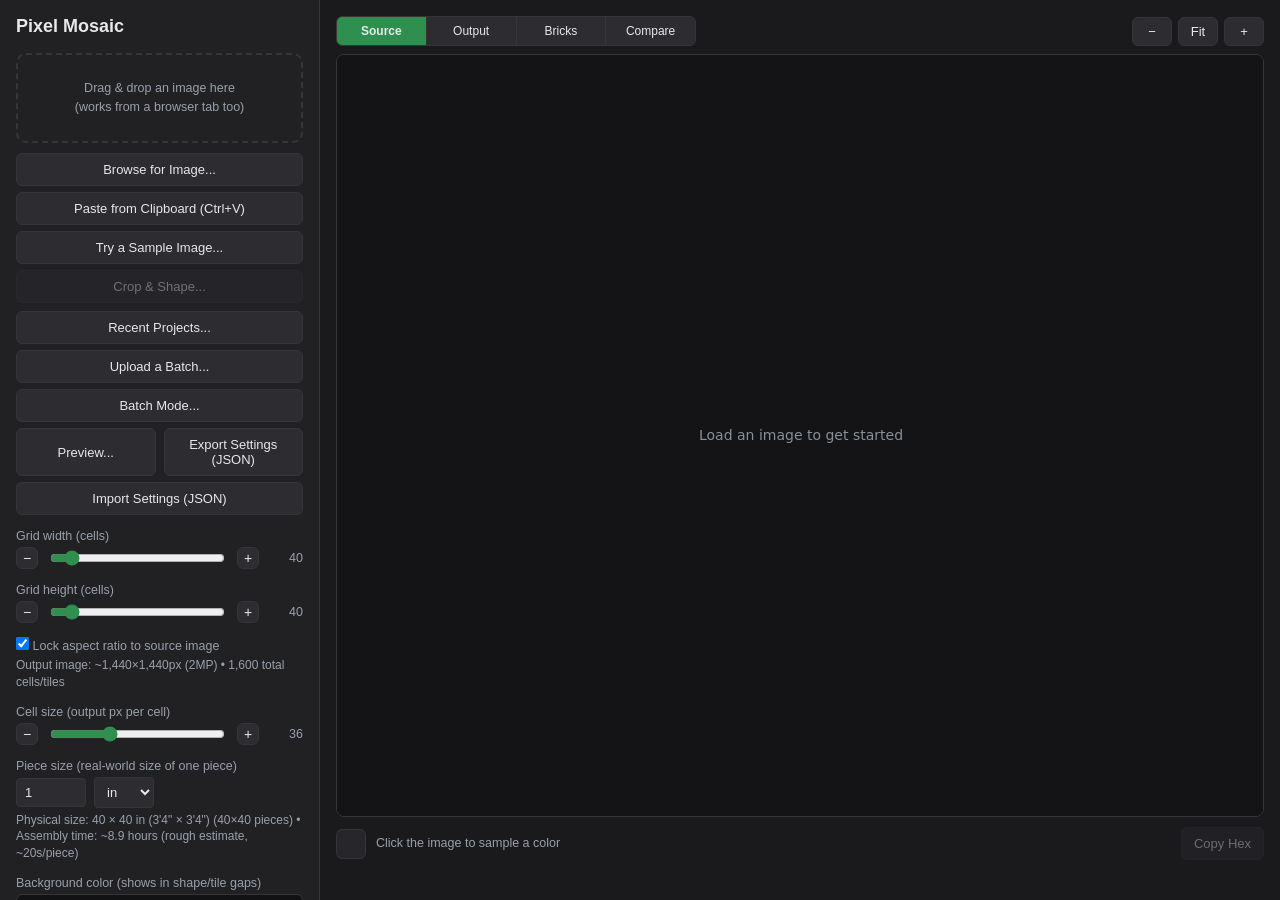
<file: index.html>
<!DOCTYPE html>
<html lang="en">
<head>
<meta charset="UTF-8">
<meta name="viewport" content="width=device-width, initial-scale=1.0">
<title>Pixel Mosaic Generator &mdash; Dadoo Labs</title>
<link rel="icon" type="image/png" href="favicon.png">
<link rel="apple-touch-icon" href="apple-touch-icon.png">
<link rel="stylesheet" href="css/style.css">
</head>
<body>
<div id="app">

  <aside id="panel">
    <h1>Pixel Mosaic</h1>

    <section class="drop-zone" id="dropZone">
      <p id="dropLabel">Drag &amp; drop an image here<br>(works from a browser tab too)</p>
    </section>
    <div class="button-row">
      <button id="browseBtn">Browse for Image...</button>
    </div>
    <div class="button-row">
      <button id="pasteBtn">Paste from Clipboard (Ctrl+V)</button>
    </div>
    <div class="button-row">
      <button id="sampleImageBtn">Try a Sample Image...</button>
    </div>
    <input type="file" id="fileInput" accept="image/*" hidden>

    <div class="button-row">
      <button id="cropShapeBtn" disabled>Crop &amp; Shape...</button>
    </div>
    <p class="hint" id="cropShapeSummary"></p>

    <div class="button-row">
      <button id="recentProjectsBtn">Recent Projects...</button>
    </div>
    <div class="button-row">
      <button id="batchUploadBtn">Upload a Batch...</button>
    </div>
    <input type="file" id="batchFileInput" accept="image/*" multiple hidden>
    <div class="button-row">
      <button id="batchModeBtn">Batch Mode...</button>
    </div>

    <div class="button-row two-up">
      <button id="previewSettingsBtn">Preview...</button>
      <button id="exportSettingsBtn">Export Settings (JSON)</button>
    </div>
    <div class="button-row"><button id="importSettingsBtn">Import Settings (JSON)</button></div>
    <input type="file" id="settingsFileInput" accept="application/json,.json" hidden>

    <!-- Grid width/height (in cells) drive Classic/Adaptive/Dice. Rubik's
         Cube mode sizes itself in cube units instead (see #rubiksPanel), so
         this whole block is hidden while that mode is selected. -->
    <div id="sharedGridSizeControls">
      <label for="gridWidth">Grid width (cells)</label>
      <div class="slider-row"><input type="range" id="gridWidth" min="4" max="400" value="40"><span class="slider-val" id="gridWidthVal">40</span></div>

      <label for="gridHeight">Grid height (cells)</label>
      <div class="slider-row"><input type="range" id="gridHeight" min="4" max="400" value="40"><span class="slider-val" id="gridHeightVal">40</span></div>

      <label class="checkbox-label"><input type="checkbox" id="lockAspect" checked> Lock aspect ratio to source image</label>
      <p class="hint" id="sizeEstimate"></p>
    </div>

    <!-- Cell size & background color -- shared by all 3 layout modes. Grid
         width/height above are shared too: for Adaptive they're the finest
         possible tile resolution; for Dice they're the die grid. -->
    <label for="cellSize">Cell size (output px per cell)</label>
    <div class="slider-row"><input type="range" id="cellSize" min="10" max="90" value="36"><span class="slider-val" id="cellSizeVal">36</span></div>

    <!-- Piece size -- real-world size of one physical piece (a cell in
         every mode except Rubik's Cube, where it's one whole cube). Purely
         informational: shows the finished object's total physical size,
         has no effect on rendering. -->
    <label for="pieceSize">Piece size <span class="hint-inline">(real-world size of one piece)</span></label>
    <div class="piece-size-row">
      <input type="number" id="pieceSize" min="0" step="0.01" value="1">
      <select id="pieceSizeUnit">
        <option value="in">in</option>
        <option value="mm">mm</option>
        <option value="cm">cm</option>
      </select>
    </div>
    <p class="hint" id="physicalSizeEstimate"></p>

    <label>Background color <span class="hint-inline">(shows in shape/tile gaps)</span></label>
    <button id="bgColorBtn" class="color-swatch-btn">#121214</button>
    <input type="color" id="bgColorPicker" value="#121214" hidden>

    <!-- Layout mode -->
    <label>Layout</label>
    <div class="segmented" id="layoutModeSeg">
      <button data-layout="classic" class="active" type="button">Classic Grid</button>
      <button data-layout="adaptive" type="button">Adaptive</button>
      <button data-layout="dice" type="button">Dice</button>
      <button data-layout="rubiks" type="button">Rubik's Cube</button>
      <button data-layout="meta" type="button">Meta</button>
      <button data-layout="crossstitch" type="button">Cross-Stitch</button>
      <button data-layout="foundobject" type="button">Found Object</button>
      <button data-layout="radial" type="button">Radial</button>
      <button data-layout="stainedglass" type="button">Tile Mosaic</button>
      <button data-layout="leadedglass" type="button">Stained Glass</button>
      <button data-layout="lithophane" type="button">Lithophane</button>
      <button data-layout="stringart" type="button">String Art</button>
      <button data-layout="screwart" type="button">Screw Art</button>
      <button data-layout="stencil" type="button">Stencil</button>
      <button data-layout="relief" type="button">Layered Relief</button>
      <button data-layout="halftone" type="button">Halftone Dots</button>
    </div>

    <div id="classicPanel">
      <label>Color source</label>
      <div class="segmented" id="colorSourceSeg">
        <button data-mode="auto" class="active" type="button">Auto (K-Means)</button>
        <button data-mode="fixed" type="button">Fixed Palette</button>
        <button data-mode="monochrome" type="button">Monochrome</button>
      </div>

      <label for="numColors" id="colorsLabel">Number of colors (0 = auto)</label>
      <div class="slider-row"><input type="range" id="numColors" min="0" max="64" value="0"><span class="slider-val" id="numColorsVal">0</span></div>

      <p class="hint" id="fixedPaletteLabel">No palette chosen</p>
      <div class="button-row"><button id="choosePaletteBtn" disabled>Choose Fixed Palette...</button></div>

      <label>Monochrome base color</label>
      <button id="monoColorBtn" class="color-swatch-btn" disabled>#2846aa</button>
      <input type="color" id="monoColorPicker" value="#2846aa" hidden>

      <label>Tile shape</label>
      <div class="segmented" id="shapeSeg">
        <button data-shape="square" class="active" type="button">Square</button>
        <button data-shape="circle" type="button">Circle</button>
        <button data-shape="diamond" type="button">Diamond</button>
        <button data-shape="hexagon" type="button">Hexagon</button>
      </div>

      <label class="checkbox-label" id="circleInterlockLabel" hidden><input type="checkbox" id="circleInterlock"> Interlock alternating rows (nest circles instead of stacking)</label>
      <label class="checkbox-label" id="diamondInterlockLabel" hidden><input type="checkbox" id="diamondInterlock"> Interlock alternating rows (nest diamonds edge-to-edge instead of stacking)</label>

      <div class="button-row"><button id="generateBtn" class="primary" disabled>Generate Mosaic</button></div>

      <div class="button-row"><button id="paletteBtn" disabled>Edit Color Palette...</button></div>
      <div class="button-row"><button id="sampleSheetBtn" disabled>Sample Sheet</button></div>

      <label>Brick optimization <span class="hint-inline">(Square shape only)</span></label>
      <div class="button-row"><button id="optimizeBricksBtn" disabled>Optimize Into Bricks...</button></div>
      <p class="hint" id="brickSummary"></p>
      <div class="button-row two-up">
        <button id="previewBricksJsonBtn" disabled>Preview...</button>
        <button id="exportBricksJsonBtn" disabled>Save Brick List (JSON)</button>
      </div>
      <div class="button-row two-up">
        <button id="previewBricksCsvBtn" disabled>Preview...</button>
        <button id="exportBricksCsvBtn" disabled>Save Brick List (CSV)</button>
      </div>
      <div class="price-row">
        <label for="brickPrice">Price per piece: $</label>
        <input type="number" id="brickPrice" min="0" step="0.01" placeholder="optional">
        <span class="hint-inline">(adds a cost estimate)</span>
      </div>
      <div class="button-row two-up">
        <button id="previewShoppingListBtn" disabled>Preview...</button>
        <button id="exportShoppingListBtn" disabled>Save Shopping List (CSV)</button>
      </div>

      <label>Sub-structures <span class="hint-inline">(split output into build-able sections)</span></label>
      <label for="panelWidth" class="sub-label">Panel width (cells)</label>
      <div class="slider-row"><input type="range" id="panelWidth" min="2" max="400" value="20"><span class="slider-val" id="panelWidthVal">20</span></div>
      <label for="panelHeight" class="sub-label">Panel height (cells)</label>
      <div class="slider-row"><input type="range" id="panelHeight" min="2" max="400" value="20"><span class="slider-val" id="panelHeightVal">20</span></div>
      <p class="hint" id="panelEstimate"></p>
      <div class="button-row"><button id="exportPanelsBtn" disabled>Export Panels (.zip)</button></div>

      <label>Export</label>
      <div class="button-row two-up">
        <button id="previewJsonBtn" disabled>Preview...</button>
        <button id="exportJsonBtn" disabled>Save Grid Data (JSON)</button>
      </div>
      <div class="price-row">
        <label for="classicPrice">Price per piece: $</label>
        <input type="number" id="classicPrice" min="0" step="0.01" placeholder="optional">
        <span class="hint-inline">(adds a cost estimate)</span>
      </div>
      <div class="button-row two-up">
        <button id="previewCsvBtn" disabled>Preview...</button>
        <button id="exportCsvBtn" disabled>Save Grid Data (CSV)</button>
      </div>
      <div class="button-row two-up">
        <button id="previewPaintByNumberBtn" disabled>Preview...</button>
        <button id="exportPaintByNumberBtn" disabled>Save Paint-by-Number (PDF)</button>
      </div>
      <!-- Color-separated SVG -- one <g> layer per palette color actually
           used, for opening in a vector editor (Illustrator, Inkscape,
           Cricut Design Space, a laser cutter's software...) and working
           with a single color's cells at a time. -->
      <div class="button-row two-up">
        <button id="previewSvgBtn" disabled>Preview...</button>
        <button id="exportSvgBtn" disabled>Save Color-Separated (SVG)</button>
      </div>
    </div>

    <div id="adaptivePanel" hidden>
      <label for="adaptiveSensitivity">Detail sensitivity <span class="hint-inline">(higher = more/smaller tiles)</span></label>
      <div class="slider-row"><input type="range" id="adaptiveSensitivity" min="0" max="100" value="55"><span class="slider-val" id="adaptiveSensitivityVal">55</span></div>

      <label class="checkbox-label"><input type="checkbox" id="adaptiveRectangles"> Allow rectangular tiles <span class="hint-inline">(elongated strips instead of square-ish blocks)</span></label>

      <div class="button-row"><button id="adaptiveGenerateBtn" class="primary" disabled>Generate Mosaic</button></div>

      <label>Export</label>
      <div class="button-row two-up">
        <button id="previewAdaptiveTilesBtn" disabled>Preview...</button>
        <button id="exportAdaptiveTilesBtn" disabled>Save Tile List (JSON)</button>
      </div>
      <div class="price-row">
        <label for="adaptivePrice">Price per cell: $</label>
        <input type="number" id="adaptivePrice" min="0" step="0.01" placeholder="optional">
        <span class="hint-inline">(adds a cost estimate)</span>
      </div>
      <div class="button-row two-up">
        <button id="previewAdaptiveShoppingBtn" disabled>Preview...</button>
        <button id="exportAdaptiveShoppingBtn" disabled>Save Color Shopping List (CSV)</button>
      </div>
    </div>

    <div id="dicePanel" hidden>
      <label>Die color</label>
      <button id="dieColorBtn" class="color-swatch-btn">#141418</button>
      <input type="color" id="dieColorPicker" value="#141418" hidden>

      <label>Pip color</label>
      <button id="pipColorBtn" class="color-swatch-btn">#ebebeb</button>
      <input type="color" id="pipColorPicker" value="#ebebeb" hidden>

      <label class="checkbox-label"><input type="checkbox" id="diceBlankOne"> Solid #1 face (no pip)</label>

      <div class="button-row"><button id="diceGenerateBtn" class="primary" disabled>Generate Mosaic</button></div>

      <label>Export</label>
      <div class="button-row two-up">
        <button id="previewDiceGuideBtn" disabled>Preview...</button>
        <button id="exportDiceGuideBtn" disabled>Save Dice Build Guide (PDF)</button>
      </div>
      <div class="price-row">
        <label for="dicePrice">Price per die: $</label>
        <input type="number" id="dicePrice" min="0" step="0.01" placeholder="optional">
        <span class="hint-inline">(adds a cost estimate)</span>
      </div>
      <div class="button-row two-up">
        <button id="previewDiceShoppingBtn" disabled>Preview...</button>
        <button id="exportDiceShoppingBtn" disabled>Save Dice Shopping List (CSV)</button>
      </div>
    </div>

    <div id="rubiksPanel" hidden>
      <p class="hint">Quantizes the image to just the 6 colors a real Rubik's
        Cube comes in (white/red/orange/yellow/green/blue), then groups the
        grid into 3×3 blocks — one physical cube per block.</p>

      <label for="cubesWide">Cubes wide</label>
      <div class="slider-row"><input type="range" id="cubesWide" min="2" max="80" value="20"><span class="slider-val" id="cubesWideVal">20</span></div>

      <label for="cubesTall">Cubes tall</label>
      <div class="slider-row"><input type="range" id="cubesTall" min="2" max="80" value="15"><span class="slider-val" id="cubesTallVal">15</span></div>

      <label class="checkbox-label"><input type="checkbox" id="lockAspectRubiks" checked> Lock aspect ratio to source image</label>

      <label>Color matching</label>
      <div class="segmented" id="rubiksColorModeSeg">
        <button data-mode="nearest" class="active" type="button">Nearest Color</button>
        <button data-mode="ramp" type="button">Brightness Ramp</button>
      </div>
      <p class="hint" id="rubiksColorModeHint">Nearest Color matches each square
        to its closest actual sticker hue. Brightness Ramp ignores hue entirely
        and colors squares by brightness rank instead (White=lightest ...
        Blue=darkest) — trades photographic color accuracy for richer tonal
        shading; best on images with strong midtone gradients rather than flat
        light-on-dark shapes.</p>

      <div id="rubiksBlackGroup">
        <label class="checkbox-label"><input type="checkbox" id="rubiksIncludeBlack"> Include black (leave sticker off) for shadows/dark areas</label>
        <p class="hint">The 6 real stickers are all fully-saturated colors, so dark
          or muted areas of a photo can end up flattened to one color. Leaving a
          square's sticker off (showing the cube's own black body) is a common
          real-world fix.</p>
      </div>

      <p class="hint" id="rubiksSizeEstimate"></p>

      <div class="button-row"><button id="rubiksGenerateBtn" class="primary" disabled>Generate Mosaic</button></div>

      <div class="button-row"><button id="rubiksRecolorBtn" disabled>Recolor Cubes...</button></div>

      <label>Export</label>
      <div class="button-row two-up">
        <button id="previewRubiksGuideBtn" disabled>Preview...</button>
        <button id="exportRubiksGuideBtn" disabled>Save Cube Build Guide (PDF)</button>
      </div>
      <div class="price-row">
        <label for="rubiksPrice">Price per cube: $</label>
        <input type="number" id="rubiksPrice" min="0" step="0.01" placeholder="optional">
        <span class="hint-inline">(adds a cost estimate)</span>
      </div>
      <div class="button-row two-up">
        <button id="previewRubiksShoppingBtn" disabled>Preview...</button>
        <button id="exportRubiksShoppingBtn" disabled>Save Cube Shopping List (CSV)</button>
      </div>
    </div>

    <div id="metaPanel" hidden>
      <p class="hint">Every cell shows the whole source photo, tiny, tinted so
        its average color reads as that cell's mosaic color — a mosaic
        built out of copies of itself.</p>

      <label for="tintStrength">Tint strength <span class="hint-inline">(0 = untouched thumbnail, 100 = fully tinted)</span></label>
      <div class="slider-row"><input type="range" id="tintStrength" min="0" max="100" value="85"><span class="slider-val" id="tintStrengthVal">85</span></div>

      <div class="button-row"><button id="metaGenerateBtn" class="primary" disabled>Generate Mosaic</button></div>
    </div>

    <div id="crossstitchPanel" hidden>
      <p class="hint">Quantizes the image to the real DMC embroidery floss
        palette (456 colors). A higher grid width/height gives a
        finer-detail pattern — real projects often use 100+ stitches
        per side.</p>

      <label for="crossstitchMaxColors">Max thread colors (0 = auto)</label>
      <div class="slider-row"><input type="range" id="crossstitchMaxColors" min="0" max="64" value="0"><span class="slider-val" id="crossstitchMaxColorsVal">0</span></div>
      <p class="hint">Too many floss colors in the shopping list? Turn this
        down to merge similar shades before matching to DMC floss.</p>

      <div class="button-row"><button id="crossstitchGenerateBtn" class="primary" disabled>Generate Mosaic</button></div>

      <label>Export</label>
      <div class="button-row two-up">
        <button id="previewCrossStitchPatternBtn" disabled>Preview...</button>
        <button id="exportCrossStitchPatternBtn" disabled>Save Pattern Chart (PDF)</button>
      </div>
      <div class="price-row">
        <label for="crossstitchPrice">Price per skein: $</label>
        <input type="number" id="crossstitchPrice" min="0" step="0.01" placeholder="optional">
        <span class="hint-inline">(adds a cost estimate)</span>
      </div>
      <div class="button-row two-up">
        <button id="previewCrossStitchShoppingBtn" disabled>Preview...</button>
        <button id="exportCrossStitchShoppingBtn" disabled>Save Floss Shopping List (CSV)</button>
      </div>
    </div>

    <div id="foundobjectPanel" hidden>
      <p class="hint">Quantizes the image to a small set of colors, then
        lets you replace any one of those colors with your own photo &mdash;
        a photo of a blue shirt button standing in for every "blue" cell,
        say &mdash; tinted so it still reads as that color from a distance.
        A color with no photo assigned shows as a plain square.</p>

      <label for="foundObjectNumColors">Number of colors (0 = auto)</label>
      <div class="slider-row"><input type="range" id="foundObjectNumColors" min="0" max="48" value="12"><span class="slider-val" id="foundObjectNumColorsVal">12</span></div>

      <label for="foundObjectTintStrength">Tint strength <span class="hint-inline">(0 = photo's own color, 100 = fully matched to the target color)</span></label>
      <div class="slider-row"><input type="range" id="foundObjectTintStrength" min="0" max="100" value="60"><span class="slider-val" id="foundObjectTintStrengthVal">60</span></div>

      <div class="button-row"><button id="foundObjectGenerateBtn" class="primary" disabled>Generate Mosaic</button></div>

      <label>Found-object photos</label>
      <div class="button-row"><button id="foundObjectLibraryBtn" disabled>Assign Photos to Colors...</button></div>
      <p class="hint" id="foundObjectSummary"></p>

      <label>Export</label>
      <div class="button-row two-up">
        <button id="previewFoundObjectJsonBtn" disabled>Preview...</button>
        <button id="exportFoundObjectJsonBtn" disabled>Save Object Data (JSON)</button>
      </div>
      <div class="price-row">
        <label for="foundobjectPrice">Price per object: $</label>
        <input type="number" id="foundobjectPrice" min="0" step="0.01" placeholder="optional">
        <span class="hint-inline">(adds a cost estimate)</span>
      </div>
      <div class="button-row two-up">
        <button id="previewFoundObjectCsvBtn" disabled>Preview...</button>
        <button id="exportFoundObjectCsvBtn" disabled>Save Object Data (CSV)</button>
      </div>
      <div class="button-row two-up">
        <button id="previewFoundObjectPdfBtn" disabled>Preview...</button>
        <button id="exportFoundObjectPdfBtn" disabled>Save Build Guide (PDF)</button>
      </div>
    </div>

    <div id="radialPanel" hidden>
      <p class="hint">Rings of pie-slice cells around a center point instead
        of a rectangular grid. Each ring out has more, wider wedges than the
        one before it, so cells stay roughly the same physical size
        ring-to-ring.</p>

      <label for="radialRings">Rings</label>
      <div class="slider-row"><input type="range" id="radialRings" min="2" max="50" value="10"><span class="slider-val" id="radialRingsVal">10</span></div>

      <label for="radialBaseSegments">Base segments <span class="hint-inline">(innermost ring's wedge count)</span></label>
      <div class="slider-row"><input type="range" id="radialBaseSegments" min="3" max="24" value="6"><span class="slider-val" id="radialBaseSegmentsVal">6</span></div>

      <p class="hint" id="radialCellEstimate"></p>

      <label for="radialNumColors">Number of colors (0 = auto)</label>
      <div class="slider-row"><input type="range" id="radialNumColors" min="0" max="48" value="0"><span class="slider-val" id="radialNumColorsVal">0</span></div>

      <div class="button-row"><button id="radialGenerateBtn" class="primary" disabled>Generate Mosaic</button></div>

      <label>Export</label>
      <div class="button-row two-up">
        <button id="previewRadialCellsBtn" disabled>Preview...</button>
        <button id="exportRadialCellsBtn" disabled>Save Cell List (JSON)</button>
      </div>
      <div class="price-row">
        <label for="radialPrice">Price per cell: $</label>
        <input type="number" id="radialPrice" min="0" step="0.01" placeholder="optional">
        <span class="hint-inline">(adds a cost estimate)</span>
      </div>
      <div class="button-row two-up">
        <button id="previewRadialShoppingBtn" disabled>Preview...</button>
        <button id="exportRadialShoppingBtn" disabled>Save Color Shopping List (CSV)</button>
      </div>
    </div>

    <div id="stainedglassPanel" hidden>
      <p class="hint">Irregular polygon tiles scattered like a
        stepping-stone mosaic, with a grout line between them. Piece
        spacing uses the Cell Size slider above; Background color has no
        effect here since every pixel belongs to a piece or a grout line.
        (Looking for real leaded-glass panels? Try the Stained Glass mode
        instead.)</p>

      <label for="stainedglassPieceCount">Target piece count</label>
      <div class="slider-row"><input type="range" id="stainedglassPieceCount" min="10" max="2000" value="150"><span class="slider-val" id="stainedglassPieceCountVal">150</span></div>

      <p class="hint" id="stainedglassPieceEstimate"></p>

      <label for="stainedglassNumColors">Number of colors (0 = auto)</label>
      <div class="slider-row"><input type="range" id="stainedglassNumColors" min="0" max="48" value="0"><span class="slider-val" id="stainedglassNumColorsVal">0</span></div>

      <label for="stainedglassLeadWidth">Grout line width (px, 0 = none)</label>
      <div class="slider-row"><input type="range" id="stainedglassLeadWidth" min="0" max="12" value="3"><span class="slider-val" id="stainedglassLeadWidthVal">3</span></div>

      <label>Grout line color</label>
      <button id="stainedglassLeadColorBtn" class="color-swatch-btn">#141414</button>
      <input type="color" id="stainedglassLeadColorPicker" value="#141414" hidden>

      <label for="stainedglassSeed">Layout seed <span class="hint-inline">(same seed + settings = same pieces)</span></label>
      <div class="piece-size-row">
        <input type="number" id="stainedglassSeed" min="0" step="1" value="1">
        <button id="stainedglassNewLayoutBtn" type="button">&#x1F3B2; New Layout</button>
      </div>

      <div class="button-row"><button id="stainedglassGenerateBtn" class="primary" disabled>Generate Mosaic</button></div>

      <label>Export</label>
      <div class="button-row two-up">
        <button id="previewStainedglassCellsBtn" disabled>Preview...</button>
        <button id="exportStainedglassCellsBtn" disabled>Save Cell List (JSON)</button>
      </div>
      <div class="price-row">
        <label for="stainedglassPrice">Price per piece: $</label>
        <input type="number" id="stainedglassPrice" min="0" step="0.01" placeholder="optional">
        <span class="hint-inline">(adds a cost estimate)</span>
      </div>
      <div class="button-row two-up">
        <button id="previewStainedglassShoppingBtn" disabled>Preview...</button>
        <button id="exportStainedglassShoppingBtn" disabled>Save Color Shopping List (CSV)</button>
      </div>
    </div>

    <div id="leadedglassPanel" hidden>
      <p class="hint">Traditional leaded-glass window: bold came lines
        between glass pieces, in a shape and layout you choose below.
        (Looking for the old irregular stepping-stone pieces? Try the
        Tile Mosaic mode instead.)</p>

      <label>Frame shape</label>
      <div class="segmented" id="leadedglassShapeSeg">
        <button data-shape="rect" class="active" type="button">Rectangle</button>
        <button data-shape="pointed" type="button">Pointed Arch</button>
        <button data-shape="rounded" type="button">Rounded Arch</button>
      </div>

      <label>Style</label>
      <div class="segmented" id="leadedglassStyleSeg">
        <button data-style="lattice_subject" class="active" type="button">Lattice + Subject</button>
        <button data-style="bold_pieces" type="button">Bold Pieces</button>
        <button data-style="panel_grid" type="button">Panel Grid</button>
      </div>

      <div id="leadedglassLatticePanel">
        <label for="leadedglassBodyWidth">Panel width (px)</label>
        <div class="slider-row"><input type="range" id="leadedglassBodyWidth" min="200" max="1200" value="480"><span class="slider-val" id="leadedglassBodyWidthVal">480</span></div>

        <label for="leadedglassSubjectPieces">Subject pieces</label>
        <div class="slider-row"><input type="range" id="leadedglassSubjectPieces" min="6" max="60" value="16"><span class="slider-val" id="leadedglassSubjectPiecesVal">16</span></div>

        <label for="leadedglassRings">Sunburst rings</label>
        <div class="slider-row"><input type="range" id="leadedglassRings" min="2" max="10" value="4"><span class="slider-val" id="leadedglassRingsVal">4</span></div>

        <label for="leadedglassWedges">Sunburst wedges</label>
        <div class="slider-row"><input type="range" id="leadedglassWedges" min="6" max="32" value="12"><span class="slider-val" id="leadedglassWedgesVal">12</span></div>

        <label for="leadedglassLatticeSeed">Layout seed <span class="hint-inline">(same seed + settings = same pieces)</span></label>
        <div class="piece-size-row">
          <input type="number" id="leadedglassLatticeSeed" min="0" step="1" value="1">
          <button id="leadedglassLatticeNewLayoutBtn" type="button">&#x1F3B2; New Layout</button>
        </div>
      </div>

      <div id="leadedglassBoldPanel" hidden>
        <label for="leadedglassBoldPieceCount">Target piece count</label>
        <div class="slider-row"><input type="range" id="leadedglassBoldPieceCount" min="6" max="150" value="40"><span class="slider-val" id="leadedglassBoldPieceCountVal">40</span></div>

        <label for="leadedglassBoldSpacing">Piece spacing</label>
        <div class="slider-row"><input type="range" id="leadedglassBoldSpacing" min="10" max="150" value="40"><span class="slider-val" id="leadedglassBoldSpacingVal">40</span></div>

        <label for="leadedglassBoldSeed">Layout seed <span class="hint-inline">(same seed + settings = same pieces)</span></label>
        <div class="piece-size-row">
          <input type="number" id="leadedglassBoldSeed" min="0" step="1" value="1">
          <button id="leadedglassBoldNewLayoutBtn" type="button">&#x1F3B2; New Layout</button>
        </div>

        <label class="checkbox-label"><input type="checkbox" id="leadedglassBorderEnabled"> Decorative border <span class="hint-inline">(rectangle frame only)</span></label>
        <label>Border color</label>
        <button id="leadedglassBorderColorBtn" class="color-swatch-btn" disabled>#c88c3c</button>
        <input type="color" id="leadedglassBorderColorPicker" value="#c88c3c" hidden>

        <label>Border corner-accent color</label>
        <button id="leadedglassBorderAccentBtn" class="color-swatch-btn" disabled>#962828</button>
        <input type="color" id="leadedglassBorderAccentPicker" value="#962828" hidden>
      </div>

      <div id="leadedglassGridPanel" hidden>
        <label for="leadedglassGridCols">Diamonds across</label>
        <div class="slider-row"><input type="range" id="leadedglassGridCols" min="4" max="60" value="12"><span class="slider-val" id="leadedglassGridColsVal">12</span></div>

        <label for="leadedglassGridCellSize">Diamond size (px)</label>
        <div class="slider-row"><input type="range" id="leadedglassGridCellSize" min="20" max="200" value="60"><span class="slider-val" id="leadedglassGridCellSizeVal">60</span></div>
      </div>

      <p class="hint" id="leadedglassEstimate"></p>

      <label for="leadedglassLeadWidth">Came line width (px, 0 = none)</label>
      <div class="slider-row"><input type="range" id="leadedglassLeadWidth" min="0" max="12" value="3"><span class="slider-val" id="leadedglassLeadWidthVal">3</span></div>

      <label>Came line color</label>
      <button id="leadedglassLeadColorBtn" class="color-swatch-btn">#141414</button>
      <input type="color" id="leadedglassLeadColorPicker" value="#141414" hidden>

      <label>Background color <span class="hint-inline">(shows through an arch shape's cut corners)</span></label>
      <button id="leadedglassBgColorBtn" class="color-swatch-btn">#faf8f0</button>
      <input type="color" id="leadedglassBgColorPicker" value="#faf8f0" hidden>

      <label for="leadedglassNumColors">Number of colors (0 = auto)</label>
      <div class="slider-row"><input type="range" id="leadedglassNumColors" min="0" max="48" value="0"><span class="slider-val" id="leadedglassNumColorsVal">0</span></div>

      <div class="button-row"><button id="leadedglassGenerateBtn" class="primary" disabled>Generate Mosaic</button></div>

      <label>Export</label>
      <div class="button-row two-up">
        <button id="previewLeadedglassCellsBtn" disabled>Preview...</button>
        <button id="exportLeadedglassCellsBtn" disabled>Save Cell List (JSON)</button>
      </div>
      <div class="price-row">
        <label for="leadedglassPrice">Price per piece: $</label>
        <input type="number" id="leadedglassPrice" min="0" step="0.01" placeholder="optional">
        <span class="hint-inline">(adds a cost estimate)</span>
      </div>
      <div class="button-row two-up">
        <button id="previewLeadedglassShoppingBtn" disabled>Preview...</button>
        <button id="exportLeadedglassShoppingBtn" disabled>Save Color Shopping List (CSV)</button>
      </div>
    </div>

    <div id="lithophanePanel" hidden>
      <p class="hint">Classic single-material backlit height-map: thin lets
        light through (bright), thick blocks it (dark). Exports as a real
        STL mesh, ready to drop into a slicer -- no assembly step, it's
        one continuous print. Automatically smoothed between height
        samples so the print reads as a photographic ramp rather than a
        blocky/pixelated heightmap, at any Detail level. Number of
        colors, Background color, and the shared Cell Size / Piece Size
        controls above have no effect here.</p>

      <label for="lithophaneWidth">Print width &times; height (mm)</label>
      <div class="piece-size-row">
        <input type="number" id="lithophaneWidth" min="1" step="1" value="100">
        <span>&times;</span>
        <input type="number" id="lithophaneHeight" min="1" step="1" value="75">
        <label class="checkbox-label"><input type="checkbox" id="lithophaneLockAspect" checked> Lock aspect</label>
      </div>

      <label for="lithophaneDetail">Detail (height samples across width)</label>
      <div class="slider-row"><input type="range" id="lithophaneDetail" min="20" max="700" value="150"><span class="slider-val" id="lithophaneDetailVal">150</span></div>

      <p class="hint" id="lithophaneEstimate"></p>

      <label>Min / max thickness (mm)</label>
      <div class="piece-size-row">
        <input type="number" id="lithophaneMinThickness" min="0.1" step="0.1" value="0.8">
        <span>to</span>
        <input type="number" id="lithophaneMaxThickness" min="0.1" step="0.1" value="3.2">
      </div>

      <label class="checkbox-label"><input type="checkbox" id="lithophaneInvert"> Invert (dark = thin)</label>

      <div class="button-row"><button id="lithophaneGenerateBtn" class="primary" disabled>Generate Mosaic</button></div>

      <label>Export</label>
      <div class="button-row">
        <button id="exportLithophaneStlBtn" disabled>Save STL (3D print)</button>
      </div>
    </div>

    <div id="screwartPanel" hidden>
      <p class="hint">A 3D relief portrait built from a grid of screws driven
        to different depths into a wood panel. Darker areas of the source
        photo become deeper screws; the build guide gives each screw's
        target depth in millimeters from flush. Number of colors and the
        shared Grid width/height controls above have no effect here.</p>

      <label for="screwsWide">Screws wide</label>
      <div class="slider-row"><input type="range" id="screwsWide" min="10" max="150" value="60"><span class="slider-val" id="screwsWideVal">60</span></div>

      <label for="screwsTall">Screws tall</label>
      <div class="slider-row"><input type="range" id="screwsTall" min="10" max="150" value="60"><span class="slider-val" id="screwsTallVal">60</span></div>

      <label class="checkbox-label"><input type="checkbox" id="lockAspectScrewart" checked> Lock aspect ratio to source image</label>

      <label>Min / max depth (mm from flush)</label>
      <div class="piece-size-row">
        <input type="number" id="screwartMinDepth" min="0" step="0.1" value="0">
        <span>to</span>
        <input type="number" id="screwartMaxDepth" min="0.1" step="0.1" value="12">
      </div>

      <label class="checkbox-label"><input type="checkbox" id="screwartInvert"> Invert (dark = shallow)</label>

      <p class="hint" id="screwartSizeEstimate"></p>

      <div class="button-row"><button id="screwartGenerateBtn" class="primary" disabled>Generate Mosaic</button></div>

      <label>Export</label>
      <div class="button-row two-up">
        <button id="previewScrewartGuideBtn" disabled>Preview...</button>
        <button id="exportScrewartGuideBtn" disabled>Save Build Guide (PDF)</button>
      </div>
      <div class="button-row two-up">
        <button id="previewScrewartCsvBtn" disabled>Preview...</button>
        <button id="exportScrewartCsvBtn" disabled>Save Depth List (CSV)</button>
      </div>
    </div>

    <div id="stencilPanel" hidden>
      <p class="hint">Cut-and-paint stencils: the photo is split into 3&ndash;6
        tone layers. Stencil 1 is the whole subject in the darkest color;
        each later stencil is a lighter band painted on top (or only its own
        band if you turn overlap off). Print the stencils at real size or
        export SVGs for a cutting machine. Number of colors and the shared
        Grid / Cell Size controls above have no effect here.</p>

      <label for="stencilLayers">Stencils / colors</label>
      <div class="slider-row"><input type="range" id="stencilLayers" min="3" max="6" value="4"><span class="slider-val" id="stencilLayersVal">4</span></div>

      <label>Paint colors (preview) &amp; background</label>
      <div class="stencil-colors" id="stencilColorRow">
        <input type="color" id="stencilColor0" value="#141414" title="Stencil 1 color">
        <input type="color" id="stencilColor1" value="#b22222" title="Stencil 2 color">
        <input type="color" id="stencilColor2" value="#e6b446" title="Stencil 3 color">
        <input type="color" id="stencilColor3" value="#f0f0eb" title="Stencil 4 color">
        <input type="color" id="stencilColor4" value="#78aad2" title="Stencil 5 color">
        <input type="color" id="stencilColor5" value="#5a8c50" title="Stencil 6 color">
        <input type="color" id="stencilBgColor" value="#a8cfe6" title="Background color">
      </div>

      <label for="stencilSubjectMode">Subject detection</label>
      <select id="stencilSubjectMode">
        <option value="auto" selected>Auto</option>
        <option value="plain">Plain backdrop (match the photo edges)</option>
        <option value="centered">Busy backdrop (find the face/subject in the centre)</option>
        <option value="off">Off (use the whole photo)</option>
      </select>
      <label for="stencilBgTolerance">Subject tolerance</label>
      <div class="slider-row"><input type="range" id="stencilBgTolerance" min="5" max="120" value="40"><span class="slider-val" id="stencilBgToleranceVal">40</span></div>

      <label for="stencilSmooth">Smoothing</label>
      <div class="slider-row"><input type="range" id="stencilSmooth" min="0" max="8" value="3"><span class="slider-val" id="stencilSmoothVal">3</span></div>

      <label for="stencilMinArea">Minimum feature size (px)</label>
      <div class="slider-row"><input type="range" id="stencilMinArea" min="1" max="80" value="12"><span class="slider-val" id="stencilMinAreaVal">12</span></div>

      <label for="stencilBridge">Bridges for floating islands (0 = off)</label>
      <div class="slider-row"><input type="range" id="stencilBridge" min="0" max="8" value="0"><span class="slider-val" id="stencilBridgeVal">0</span></div>

      <label for="stencilDetail">Detail (working resolution)</label>
      <div class="slider-row"><input type="range" id="stencilDetail" min="120" max="600" step="20" value="320"><span class="slider-val" id="stencilDetailVal">320</span></div>

      <label class="checkbox-label"><input type="checkbox" id="stencilOverlap" checked> Paint over previous layers (forgives misalignment)</label>

      <label>Printed stencil width (inches)</label>
      <div class="piece-size-row">
        <input type="number" id="stencilWidthIn" min="1" max="60" step="0.5" value="8">
      </div>

      <p class="hint" id="stencilEstimate"></p>

      <div class="button-row"><button id="stencilGenerateBtn" class="primary" disabled>Generate Mosaic</button></div>

      <label>Export</label>
      <div class="button-row two-up">
        <button id="previewStencilPdfBtn" disabled>Preview...</button>
        <button id="exportStencilPdfBtn" disabled>Save Stencils (PDF)</button>
      </div>
      <div class="button-row two-up">
        <button id="exportStencilSvgBtn" disabled>Save Stencils (SVG zip)</button>
        <button id="exportStencilOverviewBtn" disabled>Save Overview (PNG)</button>
      </div>
    </div>

    <div id="reliefPanel" hidden>
      <p class="hint">Layered relief: the photo is cut into tone colors, and every
        shape becomes its own piece of paper, cardboard, foam or thin wood stacked
        on the piece it sits on &mdash; so a nose rises above the cheek, and the
        cheek above the background. Shapes are separate pieces even when they share
        a color, so the same color can sit at different heights. Export SVG cut files
        for a cutting machine, a cut-it-yourself PDF at real size, and a build guide.
        Number of colors and the shared Grid controls above have no effect here.</p>

      <label for="reliefColors">Colors (tone bands)</label>
      <div class="slider-row"><input type="range" id="reliefColors" min="3" max="8" value="5"><span class="slider-val" id="reliefColorsVal">5</span></div>

      <label for="reliefSmooth">Smoothing</label>
      <div class="slider-row"><input type="range" id="reliefSmooth" min="0" max="4" value="1"><span class="slider-val" id="reliefSmoothVal">1</span></div>

      <label for="reliefMinArea">Minimum piece size (px)</label>
      <div class="slider-row"><input type="range" id="reliefMinArea" min="1" max="60" value="12"><span class="slider-val" id="reliefMinAreaVal">12</span></div>

      <label for="reliefMode">Height rule</label>
      <select id="reliefMode">
        <option value="nesting" selected>Nesting (each piece sits on the piece under it)</option>
        <option value="tone">Tone (lighter = higher, skipping steps)</option>
      </select>

      <label for="reliefDome">Center boost (features deep inside the subject rise higher)</label>
      <div class="slider-row"><input type="range" id="reliefDome" min="0" max="3" value="2"><span class="slider-val" id="reliefDomeVal">2</span></div>

      <label for="reliefLevels">Most heights stacked</label>
      <div class="slider-row"><input type="range" id="reliefLevels" min="2" max="8" value="6"><span class="slider-val" id="reliefLevelsVal">6</span></div>

      <label for="reliefMaterial">Sheet material</label>
      <select id="reliefMaterial">
        <option value="0.3">Cardstock (~0.3 mm)</option>
        <option value="0.5">Heavy cardstock / poster board (~0.5 mm)</option>
        <option value="1" selected>Chipboard (~1 mm)</option>
        <option value="1.6">Thin basswood 1/16 in (~1.6 mm)</option>
        <option value="2">Craft foam (~2 mm)</option>
        <option value="custom">Custom...</option>
      </select>
      <div class="piece-size-row" id="reliefThicknessRow" hidden>
        <input type="number" id="reliefThickness" min="0.1" max="10" step="0.1" value="1"> mm
      </div>

      <label>Finished width (inches) &amp; paper</label>
      <div class="piece-size-row">
        <input type="number" id="reliefWidthIn" min="2" max="60" step="0.5" value="8">
        <select id="reliefPaper"><option value="Letter" selected>Letter</option><option value="A4">A4</option></select>
      </div>

      <label class="checkbox-label"><input type="checkbox" id="reliefShaded" checked> Shaded preview (shows the depth)</label>

      <label>Layers (bottom to top) &amp; paper colors</label>
      <div id="reliefLayerList" class="relief-layers"><p class="hint">Generate to edit the layers.</p></div>

      <label>Piece heights</label>
      <div id="reliefPieceEditor" class="relief-piece">
        <p class="hint" id="reliefPieceHint">Click a piece in the preview to raise it, lower it or make it flush.</p>
        <div id="reliefPieceControls" hidden>
          <div id="reliefPieceInfo" class="hint"></div>
          <select id="reliefPieceStep">
            <option value="0">Flush inlay (set into the piece below)</option>
            <option value="1">On top of the piece below</option>
            <option value="2">Raised 1 sheet higher</option>
            <option value="3">Raised 2 sheets higher</option>
            <option value="4">Raised 3 sheets higher</option>
          </select>
          <div class="button-row two-up">
            <button id="reliefPieceReset" type="button">Back to automatic</button>
            <button id="reliefResetAll" type="button">Reset all pieces</button>
          </div>
        </div>
      </div>

      <p class="hint" id="reliefSummary"></p>

      <div class="button-row"><button id="reliefGenerateBtn" class="primary" disabled>Generate Mosaic</button></div>

      <label>Export</label>
      <div class="button-row two-up">
        <button id="exportReliefSvgBtn" disabled>Save Cut Files (SVG zip)</button>
        <button id="exportReliefCutBtn" disabled>Save Cut Sheets (PDF)</button>
      </div>
      <div class="button-row two-up">
        <button id="previewReliefGuideBtn" disabled>Preview Guide...</button>
        <button id="exportReliefGuideBtn" disabled>Save Build Guide (PDF)</button>
      </div>
    </div>

    <div id="halftonePanel" hidden>
      <p class="hint">Equally spaced dots whose diameter changes with tone &mdash;
        like a perforated panel or newspaper halftone. Darker areas get bigger
        dots. Set the dot spacing with Piece size above to get real hole
        diameters in the CSV/SVG. Number of colors and the shared Grid
        controls above have no effect here.</p>

      <label for="halftoneWide">Dots wide</label>
      <div class="slider-row"><input type="range" id="halftoneWide" min="10" max="200" value="80"><span class="slider-val" id="halftoneWideVal">80</span></div>

      <label for="halftoneTall">Dots tall</label>
      <div class="slider-row"><input type="range" id="halftoneTall" min="10" max="200" value="60"><span class="slider-val" id="halftoneTallVal">60</span></div>

      <label class="checkbox-label"><input type="checkbox" id="lockAspectHalftone" checked> Lock aspect ratio to source image</label>

      <label for="halftoneMax">Largest dot (% of spacing)</label>
      <div class="slider-row"><input type="range" id="halftoneMax" min="30" max="100" value="90"><span class="slider-val" id="halftoneMaxVal">90</span></div>

      <label for="halftoneMin">Smallest dot (% of spacing, 0 = no dot)</label>
      <div class="slider-row"><input type="range" id="halftoneMin" min="0" max="40" value="0"><span class="slider-val" id="halftoneMinVal">0</span></div>

      <label for="halftoneSteps">Size steps (0 = smooth, else number of drill sizes)</label>
      <div class="slider-row"><input type="range" id="halftoneSteps" min="0" max="12" value="0"><span class="slider-val" id="halftoneStepsVal">0</span></div>

      <label class="checkbox-label"><input type="checkbox" id="halftoneUseBits"> Use my own drill bits (needs Piece size)</label>
      <div class="piece-size-row">
        <input type="text" id="halftoneBits" value="1.5, 2, 2.5, 3" placeholder="mm, e.g. 1.5, 2, 3" title="Drill bit diameters in mm, separated by commas">
        <span>mm</span>
        <button id="halftoneBitsFillBtn" type="button" title="Fill with evenly spaced sizes from the steps slider">Fill from steps</button>
      </div>
      <p class="hint">Uses exactly the bits listed, plus &ldquo;no dot&rdquo; for the lightest tones, from smallest to biggest (so 5 bits = 5 sizes). Ignores Largest / Smallest / Size steps.</p>

      <label for="halftoneContrast">Contrast (%)</label>
      <div class="slider-row"><input type="range" id="halftoneContrast" min="50" max="200" value="100"><span class="slider-val" id="halftoneContrastVal">100</span></div>

      <label class="checkbox-label"><input type="checkbox" id="halftoneInvert"> Invert (light = big dots)</label>

      <label>Dot color &amp; background</label>
      <div class="stencil-colors">
        <input type="color" id="halftoneDotColor" value="#1e1e1e" title="Dot color">
        <input type="color" id="halftoneBgColor" value="#f5f5f0" title="Background color">
      </div>

      <p class="hint" id="halftoneEstimate"></p>

      <div class="button-row"><button id="halftoneGenerateBtn" class="primary" disabled>Generate Mosaic</button></div>

      <label>Export</label>
      <div class="button-row two-up">
        <button id="previewHalftoneCsvBtn" disabled>Preview...</button>
        <button id="exportHalftoneCsvBtn" disabled>Save Dot List (CSV)</button>
      </div>
      <div class="button-row">
        <button id="exportHalftoneSvgBtn" disabled>Save Dots (SVG for laser / CNC)</button>
      </div>
      <label class="checkbox-label"><input type="checkbox" id="halftoneTile"> Real size: tile across several pages (uses Piece size as dot spacing)</label>
      <div class="button-row two-up">
        <button id="previewHalftonePrintBtn" disabled>Preview...</button>
        <button id="exportHalftonePrintBtn" disabled>Save Colour-In Sheet (PDF)</button>
      </div>
    </div>

    <div id="stringartPanel" hidden>
      <p class="hint">Pins around a circular or rectangular frame (or a grid
        of nails across the whole board, "Nail Grid"), connected
        by one continuous thread whose crossings approximate the photo in
        grayscale (monochrome thread only, for now). Number of colors and
        the shared Grid / Cell Size controls above have no effect here --
        frame size, thread color, and background color are set below.</p>

      <label>Frame shape</label>
      <div class="segmented" id="stringartShapeSeg">
        <button data-shape="circle" class="active" type="button">Circular</button>
        <button data-shape="rect" type="button">Rectangular</button>
        <button data-shape="grid" type="button">Nail Grid</button>
      </div>

      <div id="stringartPinsGroup">
        <label for="stringartPins">Number of pins</label>
        <div class="slider-row"><input type="range" id="stringartPins" min="60" max="720" value="180"><span class="slider-val" id="stringartPinsVal">180</span></div>
      </div>
      <div id="stringartGridGroup" hidden>
        <label for="stringartGrid">Nails per side</label>
        <div class="slider-row"><input type="range" id="stringartGrid" min="8" max="26" value="23"><span class="slider-val" id="stringartGridVal">23</span></div>
        <label for="stringartReach">Longest line <span class="hint-inline">(% of board diagonal)</span></label>
        <div class="slider-row"><input type="range" id="stringartReach" min="20" max="100" value="60"><span class="slider-val" id="stringartReachVal">60</span></div>
        <p class="hint">Lower = shorter lines that hook the nails across the middle of the board; 100 = unlimited, mostly edge-to-edge lines.</p>
      </div>

      <label for="stringartLines">Number of lines</label>
      <div class="slider-row"><input type="range" id="stringartLines" min="50" max="4000" value="1200"><span class="slider-val" id="stringartLinesVal">1200</span></div>

      <p class="hint" id="stringartEstimate"></p>

      <label for="stringartFrameSize">Frame size <span class="hint-inline">(diameter for circular, side length for rectangular; outer nail to outer nail for a nail grid)</span></label>
      <div class="piece-size-row">
        <input type="number" id="stringartFrameSize" min="0" step="0.01" value="12">
        <select id="stringartFrameSizeUnit">
          <option value="in">in</option>
          <option value="mm">mm</option>
          <option value="cm">cm</option>
        </select>
      </div>
      <p class="hint" id="stringartThreadInfo"></p>

      <label>Thread color</label>
      <button id="stringartThreadColorBtn" class="color-swatch-btn">#141414</button>
      <input type="color" id="stringartThreadColorPicker" value="#141414" hidden>

      <label>Background color</label>
      <button id="stringartBgColorBtn" class="color-swatch-btn">#fafaf5</button>
      <input type="color" id="stringartBgColorPicker" value="#fafaf5" hidden>

      <div class="button-row"><button id="stringartGenerateBtn" class="primary" disabled>Generate Mosaic</button></div>

      <label>Export</label>
      <div class="button-row two-up">
        <button id="previewStringartGuideBtn" disabled>Preview...</button>
        <button id="exportStringartGuideBtn" disabled>Save Build Guide (PDF)</button>
      </div>
      <div class="button-row two-up">
        <button id="previewStringartSequenceBtn" disabled>Preview...</button>
        <button id="exportStringartSequenceBtn" disabled>Save Pin Sequence (JSON)</button>
      </div>
      <div class="price-row">
        <label for="stringartPrice">Price per unit length of thread: $</label>
        <input type="number" id="stringartPrice" min="0" step="0.01" placeholder="optional">
        <span class="hint-inline">(adds a cost estimate)</span>
      </div>
      <div class="button-row two-up">
        <button id="previewStringartShoppingBtn" disabled>Preview...</button>
        <button id="exportStringartShoppingBtn" disabled>Save Shopping List (CSV)</button>
      </div>
    </div>

    <!-- Preview / Save Image (PNG) -- shared by all layout modes, always
         sits right below whichever panel above is currently shown -->
    <div class="button-row two-up">
      <button id="exportPreviewBtn" disabled>Preview...</button>
      <button id="exportPngBtn" disabled>Save Image (PNG)</button>
    </div>

    <!-- Poster / multi-page print -- shared by all layout modes, same as
         Preview/Save Image above. Tiles the current output across several
         sheets of ordinary paper at the DPI implied by the Piece size
         field above, so printing at "actual size" (100%) and taping the
         pages together reproduces the mosaic at exactly that real-world
         size -- no separate scale/DPI input to keep in sync. -->
    <label for="posterPaper">Poster <span class="hint-inline">(multi-page print, real-world scale)</span></label>
    <div class="piece-size-row">
      <select id="posterPaper">
        <option value="Letter">Letter</option>
        <option value="A4">A4</option>
      </select>
    </div>
    <div class="button-row two-up">
      <button id="previewPosterBtn" disabled>Preview...</button>
      <button id="exportPosterBtn" disabled>Save Poster (PDF)</button>
    </div>

    <label id="kitSection" hidden>Product Kit <span class="hint-inline">(for selling: branded PDF, Etsy images, listing text)</span></label>
    <div class="button-row two-up" id="kitButtons" hidden>
      <button id="kitBrandingBtn">Shop branding...</button>
      <button id="kitExportBtn">Export Product Kit...</button>
    </div>

    <p class="footer-note">Pixel Mosaic &mdash; Dadoo Labs</p>
  </aside>

  <main id="previewPane">
    <div class="top-row">
      <div class="segmented" id="viewToggle">
        <button data-view="source" class="active" type="button">Source</button>
        <button data-view="output" type="button">Output</button>
        <button data-view="bricks" type="button">Bricks</button>
        <button data-view="compare" type="button">Compare</button>
      </div>
      <div class="zoom-controls">
        <button id="zoomOutBtn" type="button">&minus;</button>
        <button id="zoomFitBtn" type="button">Fit</button>
        <button id="zoomInBtn" type="button">+</button>
      </div>
    </div>

    <div class="compare-row" id="compareRow" hidden>
      <span class="compare-label">Before</span>
      <input type="range" id="compareSlider" min="0" max="100" value="50">
      <span class="compare-label">After</span>
    </div>

    <div id="canvasWrap"><canvas id="previewCanvas"></canvas><img id="previewSaveOverlay" alt="" hidden></div>

    <div class="sample-row">
      <div id="sampleSwatch" class="swatch"></div>
      <div id="sampleInfo">Click the image to sample a color</div>
      <button id="copyHexBtn" disabled type="button">Copy Hex</button>
    </div>

    <p id="statusLine"></p>
  </main>

</div>

<div id="dialogRoot"></div>

<script src="vendor/jszip.min.js"></script>
<script src="vendor/jspdf.umd.min.js"></script>
<script type="module" src="js/app.js"></script>
</body>
</html>
</file>
<file: css/style.css>
:root {
  --bg: #1a1a1d;
  --panel-bg: #212124;
  --border: #35353a;
  --text: #e8e8ea;
  --text-dim: #9aa0ab;
  --accent: #2f8f4e;
  --accent-hover: #256e3c;
  --btn-bg: #2c2c31;
  --btn-hover: #38383e;
  --canvas-bg: #141416;
}

* { box-sizing: border-box; }

body {
  margin: 0;
  background: var(--bg);
  color: var(--text);
  font-family: -apple-system, BlinkMacSystemFont, "Segoe UI", Roboto, sans-serif;
  font-size: 14px;
}

#app {
  display: flex;
  height: 100vh;
  height: 100dvh;
  overflow: hidden;
}

/* ---- Settings panel ---- */
#panel {
  width: 320px;
  min-width: 320px;
  background: var(--panel-bg);
  border-right: 1px solid var(--border);
  padding: 16px;
  overflow-y: auto;
}

#panel h1 {
  font-size: 18px;
  margin: 0 0 16px;
}

#panel label {
  display: block;
  margin: 14px 0 4px;
  color: var(--text-dim);
  font-size: 12.5px;
}

#panel label.sub-label {
  margin-top: 8px;
}

.hint-inline { font-weight: normal; }

.checkbox-label {
  display: flex;
  align-items: center;
  gap: 6px;
  color: var(--text-dim);
  font-size: 12.5px;
  margin: 10px 0;
}
.checkbox-label input { margin: 0; }
/* #panel label { display: block } below (id + element, higher specificity
   than .checkbox-label's own class-only rules) would otherwise beat the
   browser's default `[hidden] { display: none }` rule -- so a hidden
   checkbox-label like #circleInterlockLabel needs its own id-specific
   override to actually disappear, the same way #previewSaveOverlay[hidden]
   does below. */
#circleInterlockLabel[hidden] { display: none; }
#diamondInterlockLabel[hidden] { display: none; }

.hint {
  color: var(--text-dim);
  font-size: 12px;
  margin: 4px 0 8px;
  line-height: 1.4;
}

.footer-note {
  color: #55565c;
  font-size: 11px;
  text-align: center;
  margin-top: 24px;
}

/* ---- Drop zone ---- */
.drop-zone {
  border: 2px dashed var(--border);
  border-radius: 10px;
  min-height: 90px;
  display: flex;
  align-items: center;
  justify-content: center;
  text-align: center;
  padding: 10px;
  margin-bottom: 10px;
  transition: border-color 0.15s, background 0.15s;
}
.drop-zone.dragover {
  border-color: var(--accent);
  background: rgba(47, 143, 78, 0.08);
}
.drop-zone p { margin: 0; color: var(--text-dim); font-size: 12.5px; line-height: 1.5; }

/* ---- Buttons ---- */
button {
  font-family: inherit;
  font-size: 13px;
  color: var(--text);
  background: var(--btn-bg);
  border: 1px solid var(--border);
  border-radius: 6px;
  padding: 8px 12px;
  cursor: pointer;
  transition: background 0.12s;
}
button:hover:not(:disabled) { background: var(--btn-hover); }
button:disabled { opacity: 0.4; cursor: not-allowed; }
button.primary { background: var(--accent); border-color: var(--accent); font-weight: 600; }
button.primary:hover:not(:disabled) { background: var(--accent-hover); }

.button-row { margin: 6px 0; }
.button-row button { width: 100%; }
.button-row.two-up { display: flex; gap: 8px; }
.button-row.two-up button { width: auto; flex: 1; }

/* ---- Sliders ---- */
.slider-row {
  display: flex;
  align-items: center;
  gap: 10px;
}
.slider-row input[type="range"] {
  flex: 1;
  accent-color: var(--accent);
}
.piece-size-row {
  display: flex;
  align-items: center;
  gap: 8px;
  margin: 4px 0;
}
.piece-size-row input[type="number"] {
  width: 70px;
  background: var(--btn-bg);
  border: 1px solid var(--border);
  border-radius: 4px;
  color: var(--text);
  font-size: 13px;
  padding: 6px 8px;
}
.piece-size-row select {
  background: var(--btn-bg);
  border: 1px solid var(--border);
  border-radius: 4px;
  color: var(--text);
  font-size: 13px;
  padding: 6px 8px;
}

.price-row {
  display: flex;
  align-items: center;
  gap: 8px;
  margin: 4px 0;
}
.price-row input[type="number"] {
  width: 70px;
  background: var(--btn-bg);
  border: 1px solid var(--border);
  border-radius: 4px;
  color: var(--text);
  font-size: 13px;
  padding: 6px 8px;
}

.slider-val {
  width: 34px;
  text-align: right;
  color: var(--text-dim);
  font-variant-numeric: tabular-nums;
  font-size: 12.5px;
}

.slider-step-btn {
  flex: 0 0 auto;
  width: 22px;
  height: 22px;
  padding: 0;
  display: flex;
  align-items: center;
  justify-content: center;
  font-size: 14px;
  line-height: 1;
}

/* ---- Segmented control ---- */
.segmented {
  display: flex;
  border: 1px solid var(--border);
  border-radius: 6px;
  overflow: hidden;
  margin: 4px 0;
}
.segmented button {
  flex: 1;
  border: none;
  border-radius: 0;
  border-right: 1px solid var(--border);
  background: var(--btn-bg);
  font-size: 12px;
  padding: 7px 4px;
}
.segmented button:last-child { border-right: none; }
.segmented button.active { background: var(--accent); font-weight: 600; }

/* Layout mode picker gets its own wrapping grid instead of one packed row --
   there are too many modes now (Classic/Adaptive/Dice/Rubik's/Meta/
   Cross-Stitch/Found Object) to stay legible squeezed onto a single line.
   Each button keeps its own border+radius (rather than the shared-border
   "segmented control" look) since they're no longer visually one strip. */
#layoutModeSeg {
  display: grid;
  grid-template-columns: repeat(2, 1fr);
  gap: 6px;
  border: none;
  border-radius: 0;
  overflow: visible;
}
#layoutModeSeg button {
  flex: none;
  border: 1px solid var(--border);
  border-radius: 6px;
}
#layoutModeSeg button.active { background: var(--accent); font-weight: 600; }

/* ---- Color swatch buttons ---- */
.color-swatch-btn {
  width: 100%;
  text-align: left;
  font-family: monospace;
  font-weight: 600;
}

/* ---- Preview pane ---- */
#previewPane {
  flex: 1;
  display: flex;
  flex-direction: column;
  padding: 16px;
  min-width: 0;
}

.top-row {
  display: flex;
  align-items: center;
  justify-content: space-between;
  margin-bottom: 8px;
  gap: 12px;
}
.top-row .segmented { flex: 0 0 auto; width: 360px; margin: 0; }

.zoom-controls { display: flex; gap: 6px; }
.zoom-controls button { width: 40px; padding: 6px 0; }

.compare-row {
  display: flex;
  align-items: center;
  gap: 10px;
  margin: 0 0 8px;
}
.compare-row[hidden] { display: none; }
.compare-row .compare-label {
  color: var(--text-dim);
  font-size: 12px;
  flex-shrink: 0;
}
.compare-row input[type="range"] {
  flex: 1;
  accent-color: var(--accent);
}

#canvasWrap {
  flex: 1;
  min-height: 0;
  border: 1px solid var(--border);
  border-radius: 8px;
  overflow: hidden;
  background: var(--canvas-bg);
  position: relative;
}
#previewCanvas {
  display: block;
  cursor: crosshair;
}

/* A real <img> mirroring the current preview, laid over the canvas. Canvas
   elements don't get a native "Save Image"/"Add to Photos" long-press menu
   on mobile, but an <img> does -- this overlay exists purely so that
   long-press works. It stays click-through (pointer-events: none) on
   desktop/mouse devices so it never interferes with the canvas's own zoom,
   pan and click-to-sample handling; only touch-primary devices (no hover,
   coarse pointer) make it interactive, and app.js forwards a plain tap on
   it to the same sample-a-color handler the canvas uses. */
#previewSaveOverlay {
  position: absolute;
  inset: 0;
  width: 100%;
  height: 100%;
  object-fit: contain;
  pointer-events: none;
  -webkit-touch-callout: default;
}
#previewSaveOverlay[hidden] { display: none; }
@media (hover: none) and (pointer: coarse) {
  #previewSaveOverlay {
    pointer-events: auto;
  }
}

.sample-row {
  display: flex;
  align-items: center;
  gap: 10px;
  margin-top: 10px;
}
.swatch {
  width: 30px;
  height: 30px;
  border-radius: 6px;
  background: #26262b;
  border: 1px solid var(--border);
  flex-shrink: 0;
}
#sampleInfo {
  flex: 1;
  font-size: 12.5px;
  color: var(--text-dim);
  white-space: pre-line;
  line-height: 1.4;
}

#statusLine {
  color: var(--text-dim);
  font-size: 12.5px;
  margin: 8px 0 0;
  min-height: 16px;
}

/* ---- Dialogs ---- */
.dialog-overlay {
  position: fixed;
  inset: 0;
  background: rgba(0, 0, 0, 0.55);
  display: flex;
  align-items: center;
  justify-content: center;
  z-index: 100;
}
.dialog-overlay.hidden { display: none; }

.dialog-box {
  background: var(--panel-bg);
  border: 1px solid var(--border);
  border-radius: 10px;
  width: 420px;
  max-width: 92vw;
  max-height: 84vh;
  display: flex;
  flex-direction: column;
  padding: 18px;
}
.dialog-box h2 {
  font-size: 16px;
  margin: 0 0 8px;
}
.dialog-box .dialog-desc {
  color: var(--text-dim);
  font-size: 12.5px;
  line-height: 1.5;
  margin: 0 0 12px;
}
.dialog-body {
  overflow-y: auto;
  flex: 1;
  min-height: 60px;
  margin-bottom: 12px;
}
.dialog-actions {
  display: flex;
  gap: 8px;
}
.dialog-actions button { flex: 1; }

.swatch-row {
  display: flex;
  align-items: center;
  gap: 8px;
  padding: 3px 0;
}
.swatch-row .mini-swatch {
  width: 20px;
  height: 20px;
  border-radius: 4px;
  flex-shrink: 0;
  border: 1px solid var(--border);
  cursor: pointer;
}
.swatch-row input[type="text"] {
  flex: 1;
  background: var(--btn-bg);
  border: 1px solid var(--border);
  border-radius: 4px;
  color: var(--text);
  font-size: 12.5px;
  padding: 5px 7px;
  min-width: 0;
}
.swatch-row .idx-label {
  width: 26px;
  color: var(--text-dim);
  font-size: 11.5px;
  flex-shrink: 0;
}
.swatch-row .recolor-label {
  width: 58px;
  color: var(--text);
  font-size: 12.5px;
  flex-shrink: 0;
}
.swatch-row select {
  flex: 1;
  background: var(--btn-bg);
  border: 1px solid var(--border);
  border-radius: 4px;
  color: var(--text);
  font-size: 12.5px;
  padding: 5px 7px;
  min-width: 0;
}

/* ---- Found Object library dialog ---- */
.swatch-row .fo-thumb {
  width: 28px;
  height: 28px;
  border-radius: 4px;
  object-fit: cover;
  border: 1px solid var(--border);
  background: var(--btn-bg);
  flex-shrink: 0;
}
.swatch-row .fo-label {
  flex: 1;
  font-size: 11.5px;
  color: var(--text-dim);
  min-width: 0;
  overflow: hidden;
  text-overflow: ellipsis;
  white-space: nowrap;
}
.swatch-row .fo-upload, .swatch-row .fo-clear {
  flex: none;
  width: auto;
  padding: 5px 9px;
  font-size: 11.5px;
}

/* ---- Recent Projects dialog ---- */
.rp-empty {
  color: var(--text-dim);
  padding: 20px 0;
}
.rp-row {
  display: flex;
  align-items: center;
  gap: 10px;
  padding: 6px 0;
  border-bottom: 1px solid var(--border);
}
.rp-row:last-child { border-bottom: none; }
.rp-thumb {
  width: 56px;
  height: 56px;
  border-radius: 6px;
  object-fit: cover;
  border: 1px solid var(--border);
  background: var(--btn-bg);
  flex-shrink: 0;
}
.rp-info {
  flex: 1;
  min-width: 0;
  display: flex;
  flex-direction: column;
  gap: 3px;
}
.rp-name {
  background: var(--btn-bg);
  border: 1px solid var(--border);
  border-radius: 4px;
  color: var(--text);
  font-size: 13px;
  padding: 5px 7px;
  min-width: 0;
}
.rp-meta {
  color: var(--text-dim);
  font-size: 11px;
}
.rp-actions {
  display: flex;
  flex-direction: column;
  gap: 4px;
  flex-shrink: 0;
}
.rp-actions button {
  width: 68px;
  padding: 5px 0;
  font-size: 12px;
}
.rp-actions .rp-delete {
  background: #7a2b2b;
}
.rp-actions .rp-delete:hover {
  background: #9a3535;
}

/* ---- Batch Mode dialog (reuses .rp-row/.rp-thumb/.rp-info/.rp-actions) ---- */
.rp-status {
  font-size: 11px;
}
.rp-status-pending { color: #c9a227; }
.rp-status-done { color: #7ab87a; }

.checklist-grid {
  display: flex;
  flex-wrap: wrap;
  gap: 6px 12px;
}
.checklist-grid label {
  display: flex;
  align-items: center;
  gap: 5px;
  color: var(--text);
  font-size: 12.5px;
  width: 70px;
  margin: 0;
}

.sample-grid {
  display: grid;
  grid-template-columns: repeat(2, 1fr);
  gap: 10px;
}
.sample-tile {
  background: var(--btn-bg);
  border: 1px solid var(--border);
  border-radius: 8px;
  padding: 0;
  cursor: pointer;
  overflow: hidden;
  text-align: left;
  color: var(--text);
}
.sample-tile:hover { border-color: var(--accent); }
.sample-tile img {
  width: 100%;
  height: 110px;
  object-fit: cover;
  display: block;
}
.sample-tile .sample-caption {
  padding: 8px 10px;
}
.sample-tile .sample-title {
  font-size: 12.5px;
  font-weight: 600;
}
.sample-tile .sample-credit {
  font-size: 11px;
  color: var(--text-dim);
  margin-top: 2px;
}

@media (max-width: 760px) {
  #app { flex-direction: column; height: 100dvh; }
  #panel { width: 100%; min-width: 0; height: 45vh; height: 45dvh; border-right: none; border-bottom: 1px solid var(--border); }
  #previewPane { height: 55vh; height: 55dvh; padding: 10px; }
  /* The view toggle has a fixed 360px width on desktop, which on a phone
     is wider than the screen and pushed the zoom/Fit buttons off the edge
     (they only appeared in landscape). Let it shrink and the row wrap. */
  .top-row { flex-wrap: wrap; gap: 8px; }
  .top-row .segmented { flex: 1 1 100%; width: auto; min-width: 0; }
  .top-row .segmented button { padding: 7px 2px; }
  .zoom-controls { margin-left: auto; }
}

/* ---- Sample Sheet (paint-aisle color matching) ---- */
.dialog-box.wide { width: 620px; }

.export-preview-body { display: flex; justify-content: center; }
.export-preview-img {
  max-width: 100%;
  max-height: 60vh;
  image-rendering: pixelated;
  border: 1px solid var(--border);
  border-radius: 4px;
}

.export-preview-text {
  width: 100%;
  max-height: 60vh;
  overflow: auto;
  background: var(--canvas-bg);
  border: 1px solid var(--border);
  border-radius: 4px;
  padding: 10px;
  font-family: "Courier New", monospace;
  font-size: 12px;
  line-height: 1.4;
  white-space: pre;
  margin: 0;
}

.export-preview-pages { display: flex; flex-direction: column; align-items: center; gap: 8px; width: 100%; }
.export-preview-page-nav {
  display: flex;
  align-items: center;
  justify-content: center;
  gap: 10px;
  font-size: 12.5px;
  color: var(--text-dim);
}
.export-preview-page-nav button { flex: none; width: auto; padding: 4px 12px; }

.sheet-grid {
  display: grid;
  grid-template-columns: repeat(auto-fill, minmax(84px, 1fr));
  gap: 10px;
}
.sheet-swatch {
  border: 1px solid var(--border);
  border-radius: 8px;
  overflow: hidden;
  cursor: pointer;
  text-align: left;
  padding: 0;
  background: var(--btn-bg);
}
.sheet-swatch:hover { border-color: var(--accent); }
.sheet-swatch .sheet-swatch-color {
  height: 56px;
  border-bottom: 1px solid var(--border);
}
.sheet-swatch .sheet-swatch-label {
  padding: 5px 6px;
  font-size: 11px;
  line-height: 1.35;
  color: var(--text);
}
.sheet-swatch .sheet-swatch-label .sheet-swatch-name {
  font-weight: 600;
  white-space: nowrap;
  overflow: hidden;
  text-overflow: ellipsis;
}
.sheet-swatch .sheet-swatch-label .sheet-swatch-hex {
  color: var(--text-dim);
  font-family: monospace;
}

.sheet-fullscreen {
  position: fixed;
  inset: 0;
  z-index: 200;
  display: flex;
  flex-direction: column;
  justify-content: flex-end;
  touch-action: pan-y;
  user-select: none;
}
.sheet-fullscreen .sheet-close {
  position: absolute;
  top: 14px;
  right: 14px;
  width: 38px;
  height: 38px;
  border-radius: 50%;
  border: none;
  background: rgba(0, 0, 0, 0.45);
  color: #fff;
  font-size: 18px;
  line-height: 1;
  cursor: pointer;
  z-index: 2;
}
.sheet-fullscreen .sheet-position {
  position: absolute;
  top: 14px;
  left: 14px;
  padding: 6px 10px;
  border-radius: 20px;
  background: rgba(0, 0, 0, 0.45);
  color: #fff;
  font-size: 11.5px;
  z-index: 2;
}
.sheet-fullscreen .sheet-nav-zone {
  position: absolute;
  top: 0;
  bottom: 0;
  width: 30%;
  cursor: pointer;
}
.sheet-fullscreen .sheet-nav-zone.left { left: 0; }
.sheet-fullscreen .sheet-nav-zone.right { right: 0; }
.sheet-fullscreen .sheet-label {
  position: relative;
  z-index: 1;
  margin: 0 14px 14px;
  padding: 10px 12px;
  border-radius: 10px;
  background: rgba(0, 0, 0, 0.55);
  color: #fff;
  font-size: 13px;
  line-height: 1.5;
  cursor: pointer;
}
.sheet-fullscreen .sheet-label.hidden { display: none; }
.sheet-fullscreen .sheet-label .sheet-label-name { font-weight: 600; }
.sheet-fullscreen .sheet-label .sheet-label-hex { opacity: 0.85; font-family: monospace; }
.sheet-fullscreen .sheet-label .sheet-label-match { opacity: 0.85; margin-top: 2px; }


/* ---- Crop & Shape editor ---- */
.crop-editor .segmented { margin-bottom: 8px; }
.crop-stage {
  display: flex; justify-content: center; align-items: center;
  background: repeating-conic-gradient(#2a2a2e 0% 25%, #323237 0% 50%) 50% / 16px 16px;
  border: 1px solid var(--border); border-radius: 6px; padding: 6px; margin-bottom: 10px;
}
.crop-stage.disabled { opacity: 0.5; }
.crop-canvas { max-width: 100%; touch-action: none; display: block; }
.crop-controls { display: flex; flex-direction: column; gap: 8px; font-size: 12.5px; }
.crop-controls select, .crop-controls input[type="number"] { margin-left: 6px; }
.crop-controls input[type="number"] { width: 70px; }
.crop-numbers { display: flex; flex-wrap: wrap; gap: 8px 14px; }
.dialog-box.wide .crop-editor { min-width: min(620px, 80vw); }

/* Stencil mode */
.stencil-colors { display: flex; flex-wrap: wrap; gap: 6px; margin-bottom: 8px; }
.stencil-colors input[type="color"] { width: 34px; height: 28px; padding: 0; border: 1px solid var(--border, #556); border-radius: 4px; background: none; cursor: pointer; }

/* ---- Product Kit dialogs ---- */
.kit-dialog { display: flex; flex-direction: column; gap: 10px; width: 100%; }
.kit-field { display: flex; flex-direction: column; gap: 4px; }
.kit-field input[type="text"], .kit-field textarea { width: 100%; box-sizing: border-box; }
.kit-check { display: flex; align-items: center; gap: 6px; }
#kitSection[hidden], #kitButtons[hidden] { display: none !important; }

/* Layered Relief panel */
#reliefThicknessRow[hidden], #reliefPieceControls[hidden] { display: none; }
.relief-layers { display: flex; flex-direction: column; gap: 4px; margin-bottom: 8px; }
.relief-layer { display: flex; align-items: center; gap: 6px; }
.relief-layer input[type="color"] { width: 34px; height: 26px; padding: 0; border: 1px solid var(--border, #556); border-radius: 4px; background: none; cursor: pointer; }
.relief-layer .relief-name { flex: 1; font-size: 12px; }
.relief-layer button { padding: 0 8px; min-width: 28px; }
.relief-piece select { width: 100%; margin: 4px 0; }
</file>
